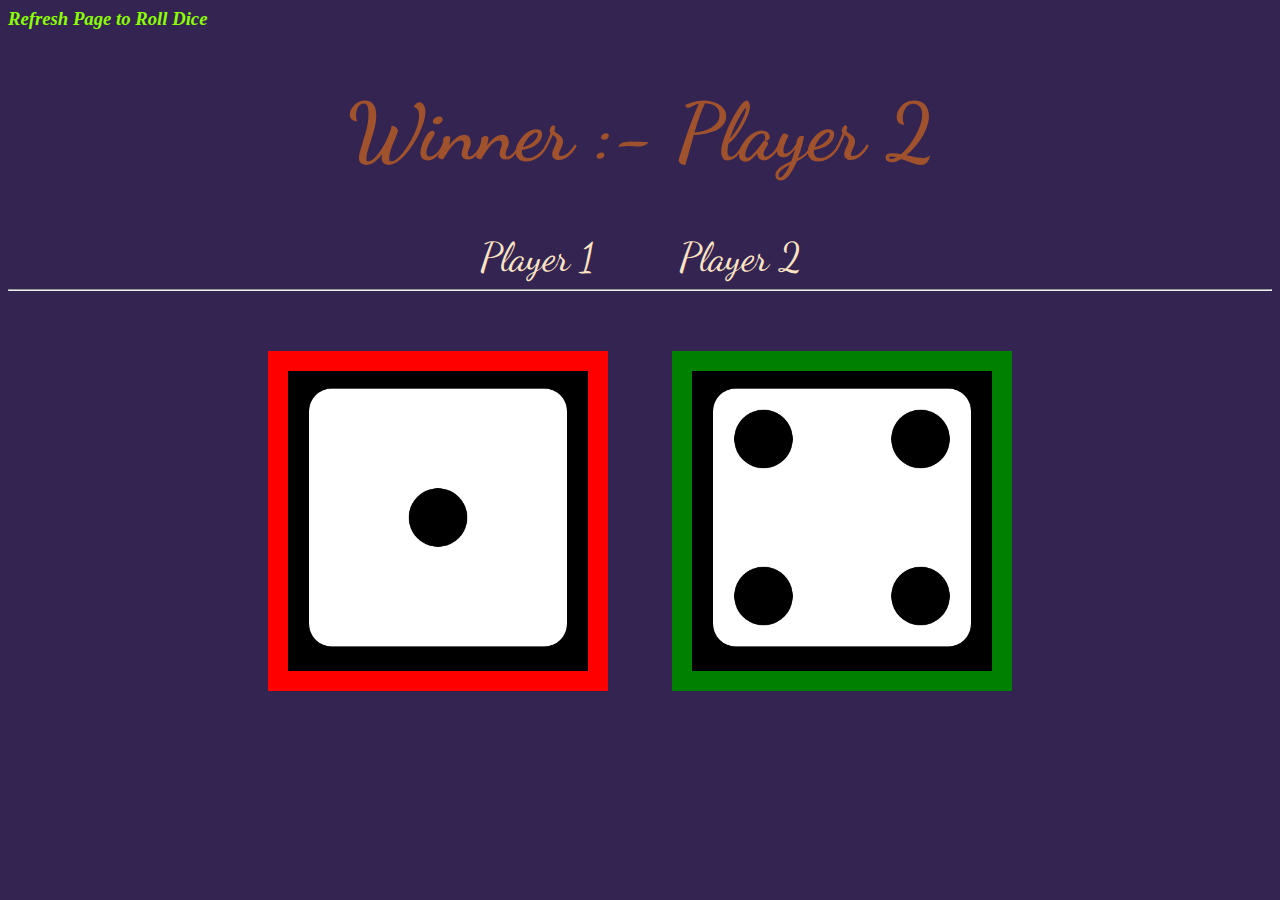
<file: dice/index.html>
<html>

<head>
    <title>DiceGame</title>
    <link rel="preconnect" href="https://fonts.googleapis.com">
    <link rel="preconnect" href="https://fonts.gstatic.com" crossorigin>
    <link href="https://fonts.googleapis.com/css2?family=Dancing+Script:wght@700&family=Playfair+Display:ital,wght@1,900&display=swap" rel="stylesheet">
    <link href="https://fonts.googleapis.com/css2?family=Dancing+Script:wght@700&display=swap" rel="stylesheet">

    <link rel="stylesheet" href="style.css">

</head>

<body>
<h3 style="color: rgb(140 255 0);"><i>Refresh Page to Roll Dice</i></h3>
    <div id="refreshme">
        <h1><b id="printwinner">Refresh Page to Dice</b></h1>
    </div>
    <div id="players">
        <span id="p1">Player 1</span>
        <span id="p2">Player 2</span>
    </div>
<hr>
    <div id="dices">
        <span id="dice1"><img id="dice1img" src="images/png/6.png"></span>
        <span id="dice2"><img id="dice2img" src="images/png/6.png"></span>
    </div>
    <script src="dice.js"></script>
</body>

</html>
</file>
<file: dice/style.css>
body {
    background-color: #332452;
}

#refreshme {
    display: block;
    margin-top: 30px;
}

#players {
    margin-top: 40px;
    
}

#p1 ,#p2 {
    margin-top: 20px;
    padding: 40px;
    font-size: 40px;
    color:bisque;
    font-family: 'Dancing Script', cursive;
}

#dice1 , #dice2 {
    display: inline-block;
    background-color: black;
    margin: 30px;
    padding: 20px;
    width: 200x;
    height: 300x;
    font-size: 30px;
    color: darkgreen;
    font-family: 'Dancing Script', cursive;
}
#dices {
    margin-top: 30px;
}

img {
    width: 300px;
    height: 300px;
}

div, span {
    text-align: center;
    /* border: 2px solid black; */
}

h1 {
    display: block;
    font-size: 80px;
    color: sienna;
    font-family: 'Dancing Script', cursive;
}
</file>
